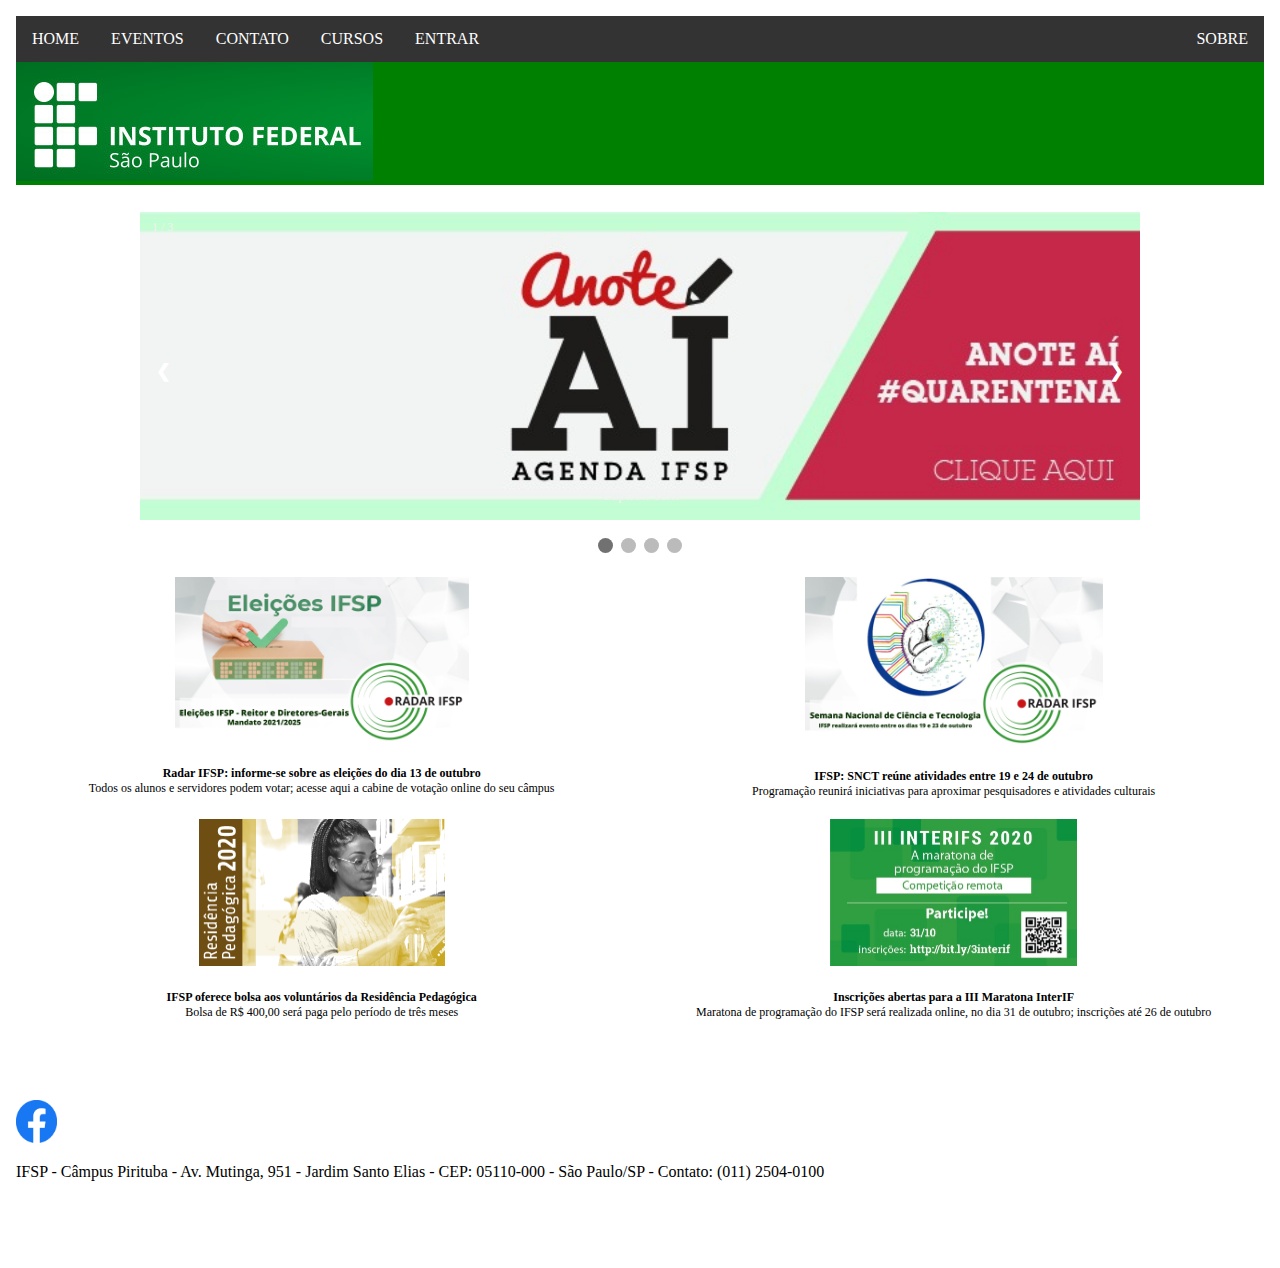
<file: index.html>
<!DOCTYPE html>

<html>

<head>
  <meta charset="UTF-8">
  <link rel="shortcut icon" href="Imagens/favicon.ico" type="image/x-icon">
  <link rel="stylesheet" href="css/content.css">
  <link rel="stylesheet" href="css/grid.css">
  <title>HOME - IFSP - Pirituba</title>
  <script src="js/script.js" defer></script>
</head>

<body>

  <header id="header">

    <nav>
      <object width="100%" height="200px" data="menu.html"></object>
    </nav>

  </header>

  <main id="content">

    <div class="slideshow-container">

      <div class="mySlides fade">
        <div class="numbertext">1 / 3</div>
        <img src="Imagens/anoteAi.png" style="width:100%">
        <div class="text">Caption Text</div>
      </div>

      <div class="mySlides fade">
        <div class="numbertext">2 / 3</div>
        <img src="Imagens/corona.jpg" style="width:100%">
        <div class="text">Caption Two</div>
      </div>

      <div class="mySlides fade">
        <div class="numbertext">3 / 3</div>
        <img src="Imagens/C.jpg" style="width:100%">
        <div class="text">Caption Three</div>
      </div>

      <div class="mySlides fade">
        <div class="numbertext">4 / 4</div>
        <h1>Conheça os desafios de inovação</h1>
        <p align="center">
          <iframe width="560" height="315" height="315" src="https://www.youtube.com/embed/5g5LQe3m8Po"></iframe>
        </p>
        <div class="text">Caption Four</div>
      </div>

      <a class="prev" onclick="plusSlides(-1)">&#10094;</a>
      <a class="next" onclick="plusSlides(1)">&#10095;</a>
    </div>
    <br>

    <div style="text-align:center">
      <span class="dot" onclick="currentSlide(1)"></span>
      <span class="dot" onclick="currentSlide(2)"></span>
      <span class="dot" onclick="currentSlide(3)"></span>
      <span class="dot" onclick="currentSlide(4)"></span>
    </div>
  </main>


  <div class="grid-container">
    <div class="grid-item">
      <figure>
        <img src="Imagens/eleicoes.jpg" alt="Election" width="50%" height="50%">
      </figure>
      <br /><strong>Radar IFSP: informe-se sobre as eleições do dia 13 de outubro</strong>
      <br />Todos os alunos e servidores podem votar; acesse aqui a cabine de votação online do seu câmpus
    </div>
    <div class="grid-item">
      <figure>
        <img src="Imagens/snct.jpg" alt="SNCT" width="50%" height="50%">
      </figure>
      <br /><strong>IFSP: SNCT reúne atividades entre 19 e 24 de outubro</strong>
      <br />Programação reunirá iniciativas para aproximar pesquisadores e atividades culturais
    </div>
    <div class="grid-item">
      <figure>
        <img src="Imagens/residencia.png" alt="Housing" width="50%" height="50%">
      </figure>
      <br /><strong>IFSP oferece bolsa aos voluntários da Residência Pedagógica</strong>
      <br />Bolsa de R$ 400,00 será paga pelo período de três meses
    </div>
    <div class="grid-item">
      <figure>
        <img src="Imagens/maratona.jpeg" alt="Marathon" width="50%" height="50%">
      </figure>
      <br /><strong>Inscrições abertas para a III Maratona InterIF</strong>
      <br />Maratona de programação do IFSP será realizada online, no dia 31 de outubro; inscrições até 26 de outubro
    </div>
  </div>


  <footer>
    <br><br>
    <object width="100%" height="200px" data="footer.html"></object>

  </footer>

</body>

</html>
</file>
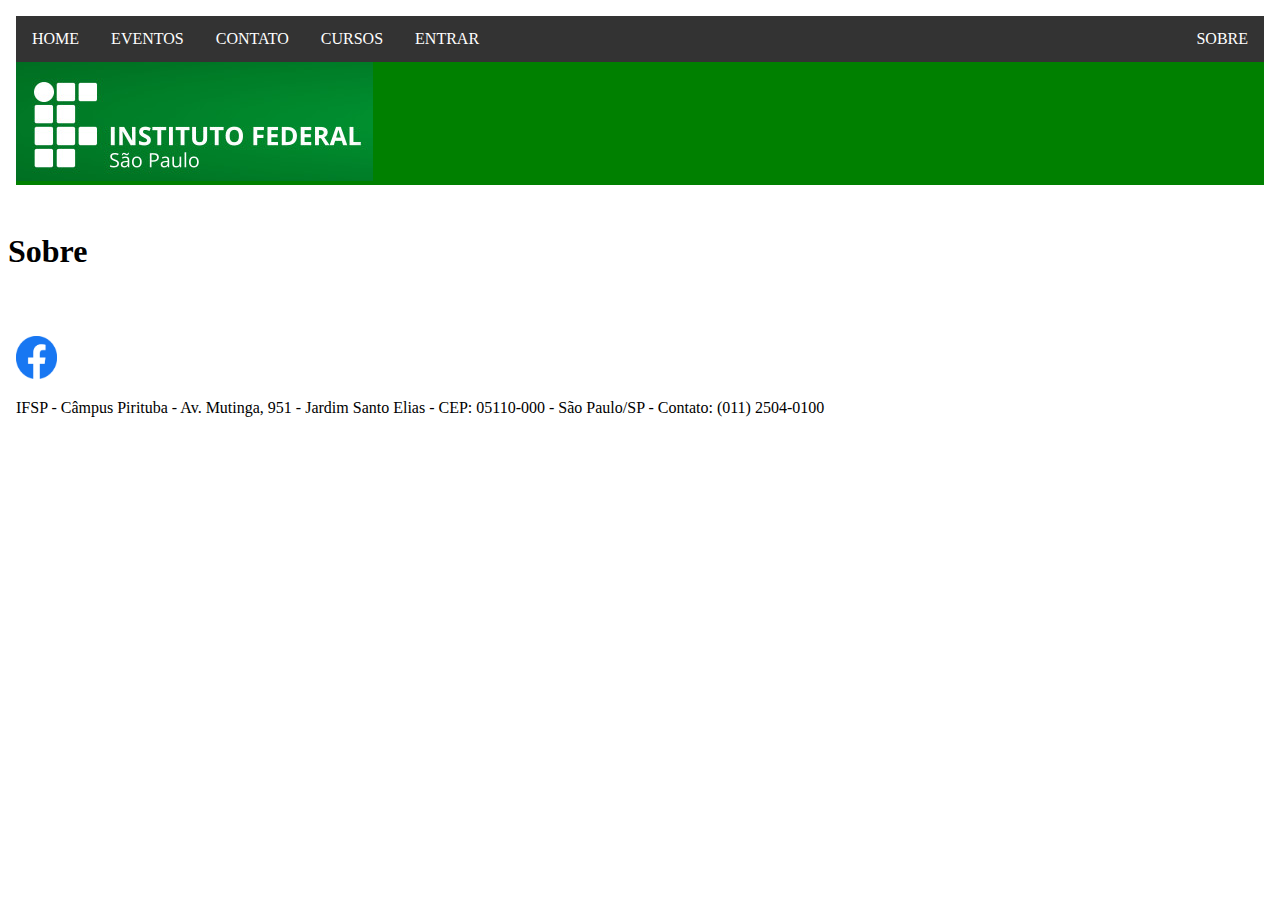
<file: about.html>
<!DOCTYPE html>
<html>
<head>
<meta charset="UTF-8">
<title>Sobre - IFSP - Pirituba</title>
<script src="js/script.js"></script>
</head>
<body>

  <header id="header"> 
    <nav>
      <object width="100%" height="200px" data="menu.html"></object>
    </nav>    
    
  </header>
  
  <main>
  
    <p>
      <h1>Sobre</h1>
    </p>
  
  </main>
  
  <footer>     
      <object width="100%" height="200px" data="footer.html"></object>
  </footer>

</body>
</html>
</file>
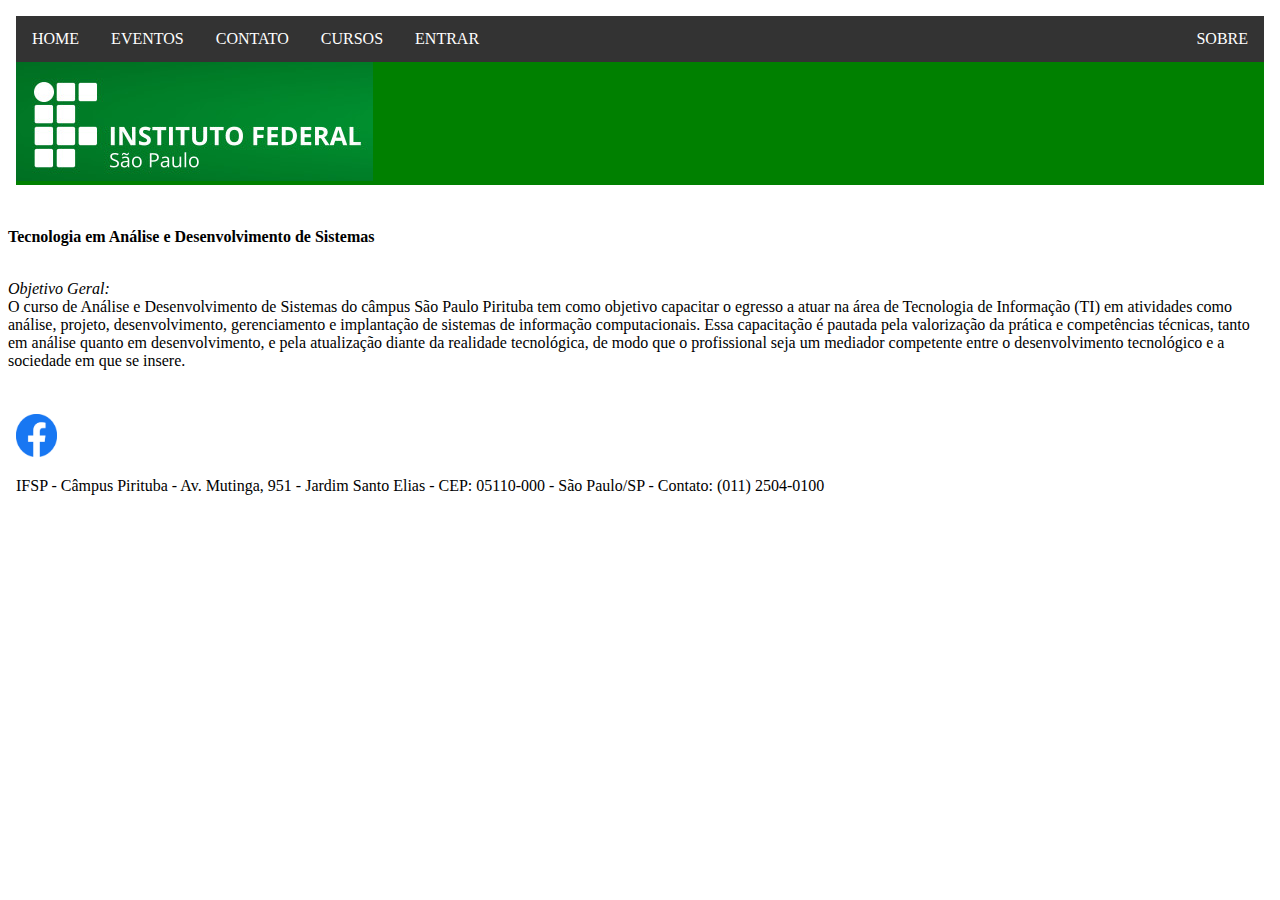
<file: ads.html>
<!DOCTYPE html>
<html>
<head>
<meta charset="UTF-8">
<title>ADS - IFSP - Pirituba</title>
<script src="js/script.js"></script>
</head>
<body>

<header id="header"> 
  <nav>
    <object width="100%" height="200px" data="menu.html"></object>
  </nav> 
  
</header>

<main>
  <p><strong>Tecnologia em Análise e Desenvolvimento de Sistemas</strong></p>
  <br>
  <em>Objetivo Geral:</em>
  <br>
  O curso de Análise e Desenvolvimento de Sistemas do câmpus São Paulo Pirituba tem como objetivo capacitar o egresso a atuar na área de Tecnologia de Informação (TI) em atividades como análise, projeto, desenvolvimento, gerenciamento e implantação de sistemas de informação computacionais. Essa capacitação é pautada pela valorização da prática e competências técnicas, tanto em análise quanto em desenvolvimento, e pela atualização diante da realidade tecnológica, de modo que o profissional seja um mediador competente entre o desenvolvimento tecnológico e a sociedade em que se insere.
</main>

<footer>     
  <object width="100%" height="200px" data="footer.html"></object>
</footer>





</body>
</html>
</file>
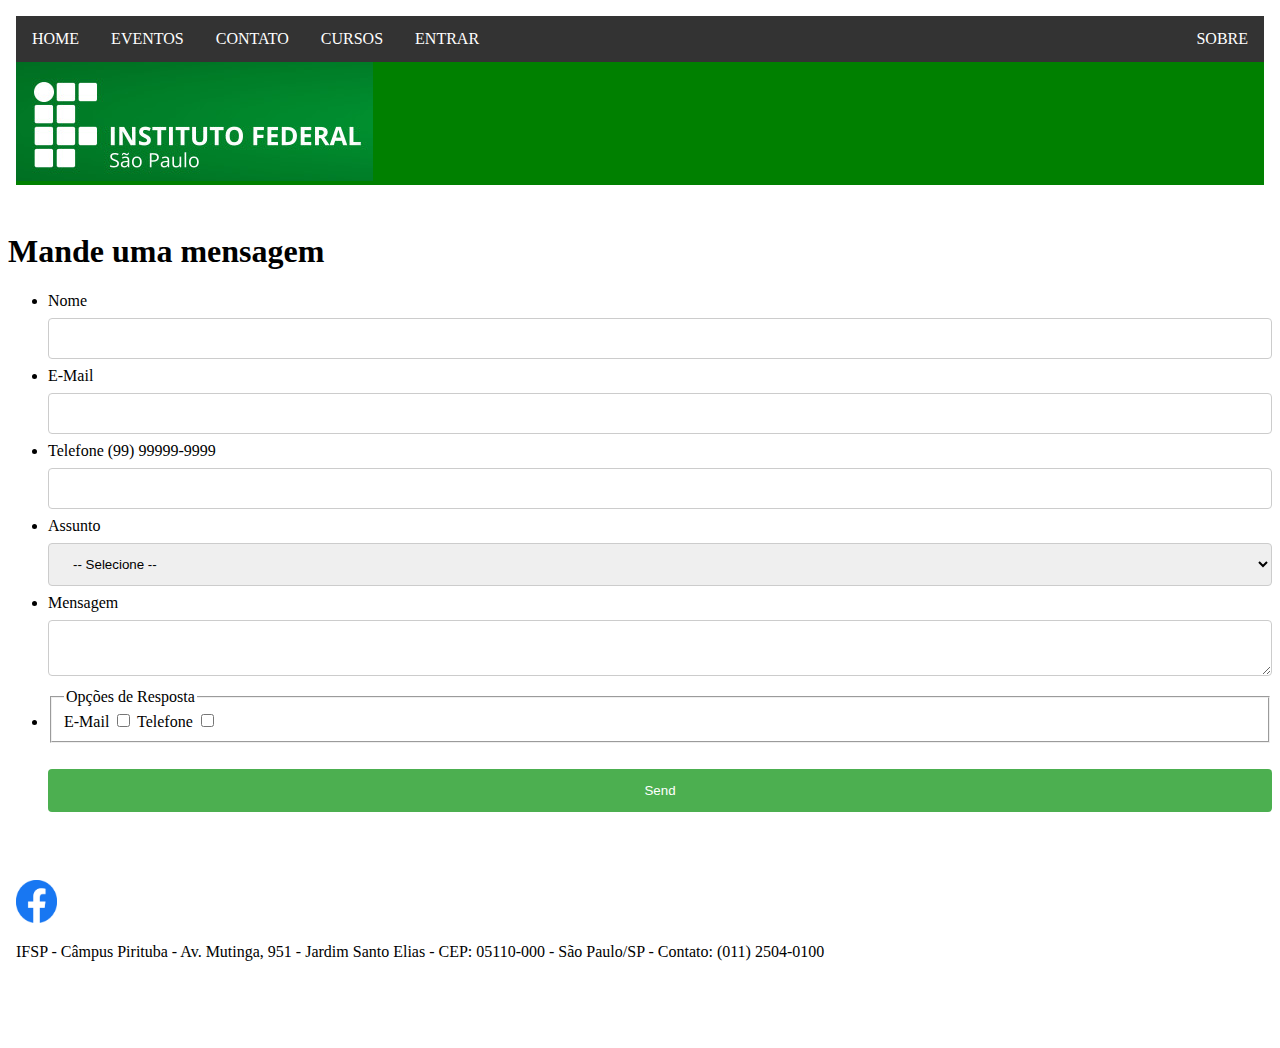
<file: contact.html>
<!DOCTYPE html>
<html>
<head>
  <meta charset="UTF-8">
  <title>Contato - IFSP - Pirituba</title>
  <link rel="shortcut icon" href="Imagens/favicon.ico" type="image/x-icon"> 
  <link rel="stylesheet" href="css/form.css">
  <script src="js/script.js"></script>
</head>


<body>

  <header id="header"> 
    <nav>
      <object width="100%" height="200px" data="menu.html"></object>
    </nav> 
    
  </header>
  
  <main> 
		<h1>Mande uma mensagem</h1>
        <form method="POST">
            <ul>
                <li>
                    <label for="contact_name">Nome</label>
                    <input type="text" name="name" id="contact_name" required />
                </li>
                <li>
                    <label for="contact_email">E-Mail</label>
                    <input type="email" name="email" id="contact_email" />
                </li>
                <li>
                    <label for="contact_celular">Telefone (99) 99999-9999 </label>
                    <input type="tel" name="telefone" id="contact_celular" pattern="\([0-9]{2}\) [0-9]{4,6}-[0-9]{3,4}$"/> </li>
                <li>                    
                    
                   <label for="contact_subject">Assunto</label>                   
                   <select name="assunto" id="contact_subject" required >
                     <option value=""> -- Selecione --</option>                        
                     <option value="R">Reclamação</option>
                     <option value="S">Sugestão</option>
                   </select>                    
                                        
                </li>
                <li>
                    <label for="contact_message">Mensagem</label>
                    <textarea name="message" id="contact_message"></textarea>
                </li>
                <li>
                    <fieldset>
                        <legend>Opções de Resposta</legend>
                        <label for="contact_answer">E-Mail
                            <input id="contact_answer" type="checkbox" name="answer" value="E" />
                        </label>
                        <label for="contact_celular_2">Telefone</label>
                        <input id="contact_celular_2" type="checkbox" name="resposta" value="T" />
                    </fieldset>
                </li>
                <br>
                    <input type="submit" value="Send">
                </br>
            </ul>
            
        </form>        
	</main>	
	
	<footer>     
      <object width="100%" height="200px" data="footer.html"></object>
    </footer>
  
</body>
</html>
</file>
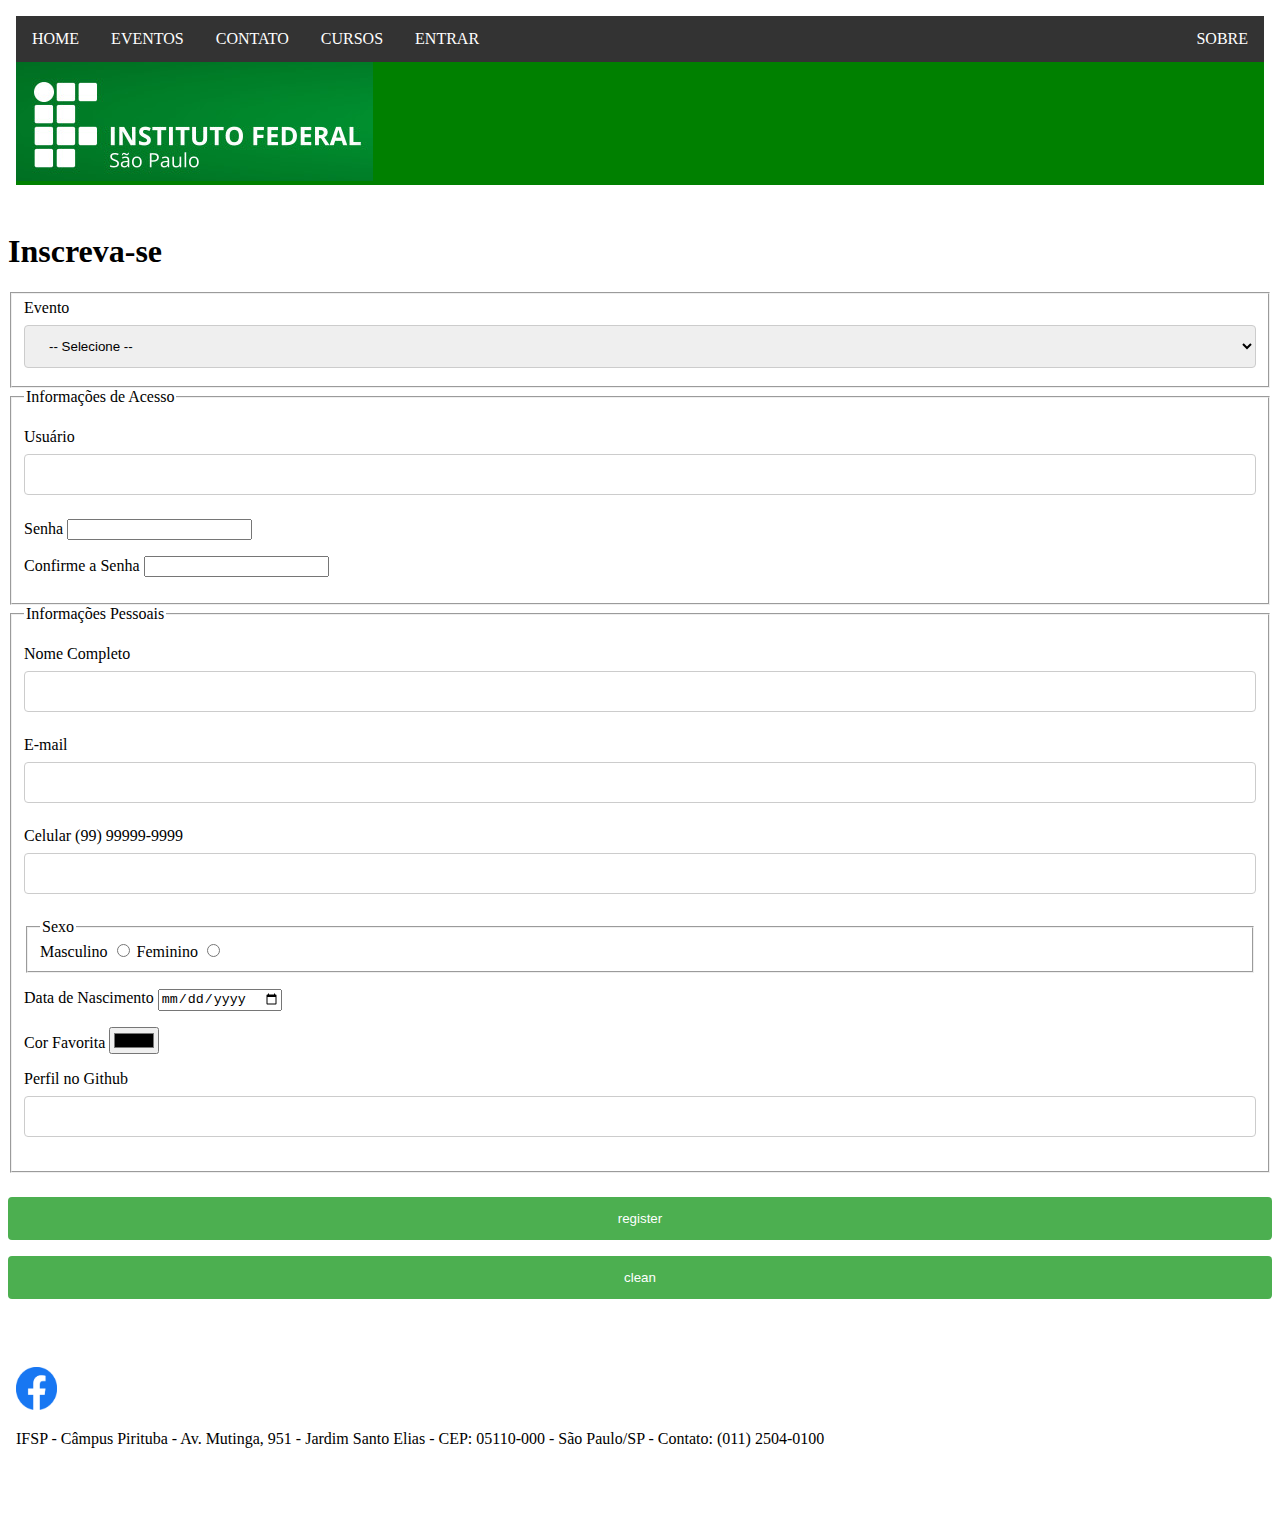
<file: events.html>
<!DOCTYPE html>
<html>
<head>
  <meta charset="UTF-8">
  <title>Eventos - IFSP - Pirituba</title>
  <link rel="shortcut icon" href="Imagens/favicon.ico" type="image/x-icon"> 
  <link rel="stylesheet" href="css/form.css">
  <script src="js/script.js"></script>
</head>


<body>

  <header id="header"> 
    <nav>
      <object width="100%" height="200px" data="menu.html"></object>
    </nav>    
    
  </header>
  
  <main> 
    
    <h1>Inscreva-se</h1>
    
    <form method="POST">
    
      <fieldset>
      
        <label for="event">Evento</label>
        <select name="subject" id="contact-subject" required >
          <option value=""> -- Selecione --</option>                        
          <option value="voe">Voe sem asas</option>
          <option value="junina">Festa junina</option>
          <option value="info">Semana de tecnologia</option>
        </select>
      
      </fieldset>
      
      <fieldset>
        <legend>Informações de Acesso</legend>
          <p>
            <label for="register_user">Usuário</label>
            <input type="text" name="user" id="register_user" required />
          </p>
          
          <p>
            <label for="register_password">Senha</label>
            <input type="password" name="password" id="register_password" required />
          </p>
          
          <p>
            <label for="register_password_confirm">Confirme a Senha</label>
            <input type="password" name="password_confirm" id="register_password_confirm" required />
          </p>
      </fieldset>
      
      <fieldset>
        <legend>Informações Pessoais</legend>
        <p>
          <label for="register_name">Nome Completo</label>
          <input type="text" name="name" id="register_name" required />
        </p>
        <p>
          <label for="register_email">E-mail</label>
          <input type="email" name="email" id="register_email" required />
        </p>
        <p>
          <label for="register_celular">Celular (99) 99999-9999</label>
          <input type="tel" name="celular" id="register_celular" pattern="\([0-9]{2}\) [0-9]{4,6}-[0-9]{3,4}$"/> 
        </p>
      
        <fieldset>
          <legend>Sexo</legend>
          <label for="register_masc">Masculino
            <input id="register_masc" type="radio" name="gender" value="M" />
          </label>
          
          <label for="register_fem">Feminino
            <input id="register_fem" type="radio" name="gender" value="F" />
          </label>
        </fieldset>
        
        <p>
          <label for="register_birth">Data de Nascimento</label>
          <input type="date" name="birth" id="register_birth" />
        </p>
        <p>
          <label for="register_color">Cor Favorita</label>
          <input type="color" name="color" id="register_color" />
        </p>
        <p>
          <label for="register_github">Perfil no Github</label>
          <input type="url" name="github" id="register_github" />
        </p>
      </fieldset>
      
      <p>        
        <input type="submit" value="register">
        <input type="reset" value="clean">
      </p>
      
    </form>
    
  </main> 

  <footer>     
    <object width="100%" height="200px" data="footer.html"></object>
  </footer>

</body>


</html>
</file>
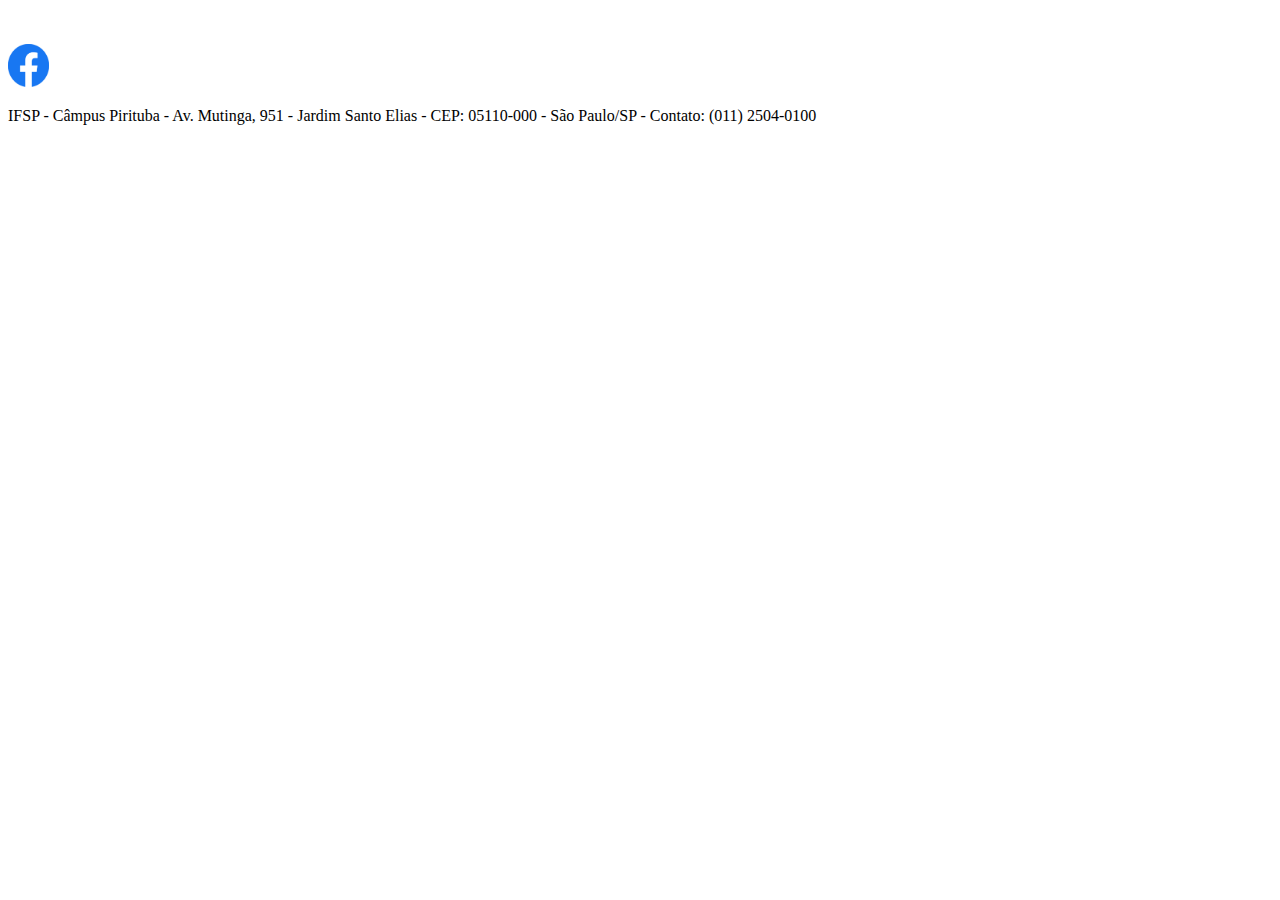
<file: footer.html>
<!DOCTYPE html>
<html>
<head>
<meta charset="UTF-8">
<script src="js/script.js"></script>
</head>
<body>

<footer>
  <br><br>
  <div id="my_menu" align="left">	 
	<a href="https://www.facebook.com/ifsppirituba"><img src="Imagens/facebook.png" width="41" height="43" title="IFSP Facebook" alt="IFSP Facebook"></a> 
  </div>
  <p>
  IFSP - Câmpus Pirituba - Av. Mutinga, 951 - Jardim Santo Elias - CEP: 05110-000 - São Paulo/SP - Contato: (011) 2504-0100
  </p>
</footer>

</body>
</html>
</file>
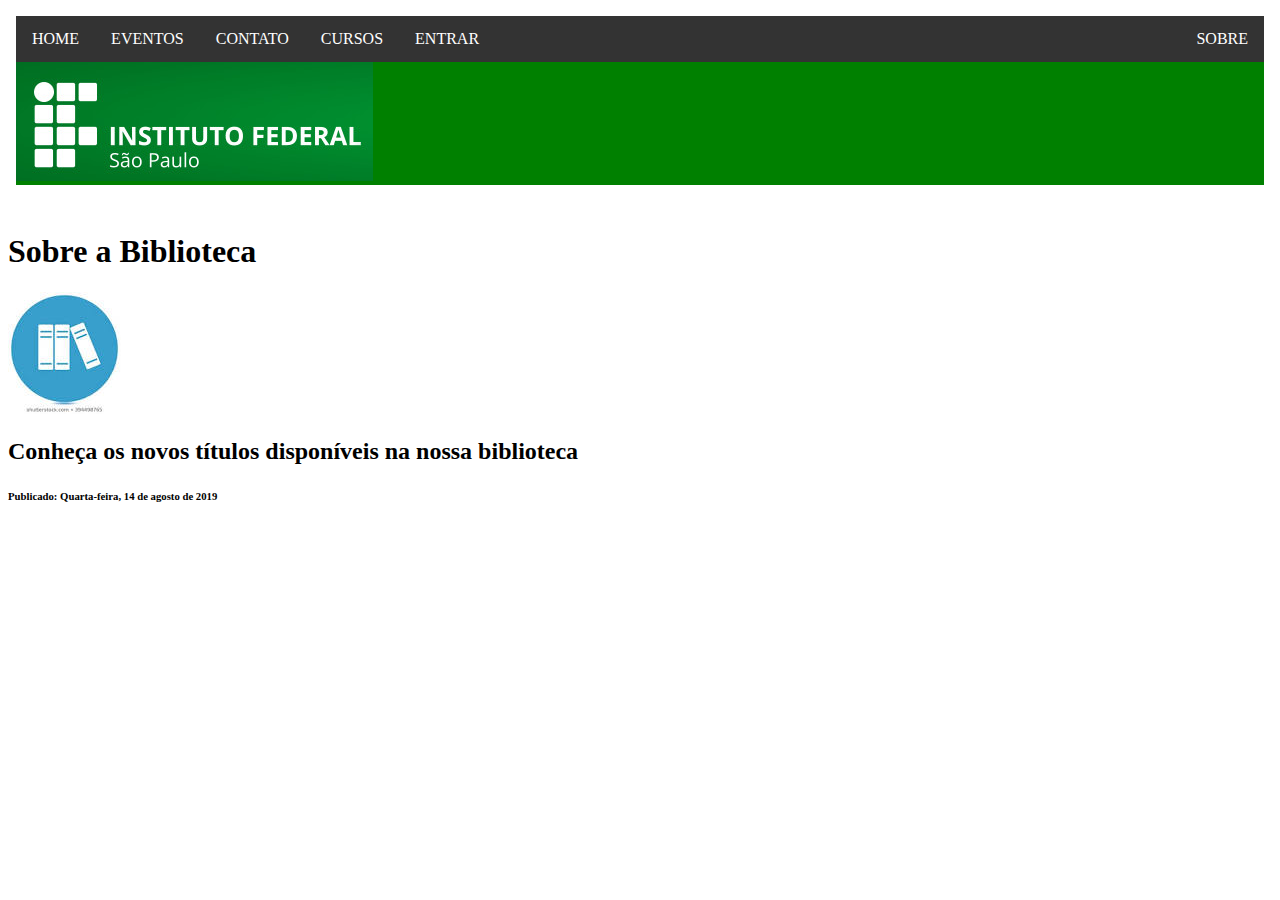
<file: libary.html>
<!DOCTYPE html>
<html>
<head>
<meta charset="UTF-8">
<title>IFSP - Biblioteca</title>
<script src="js/script.js"></script>
</head>
<body>

  <header id="header"> 
  
    <nav>
      <object width="100%" height="200px" data="menu.html"></object>    
    </nav>    
  
  </header>

  <section> 
	<h1>
	  Sobre a Biblioteca
	</h1>
	
	<article> 
	  <img src="Imagens/library.jpeg" alt="Library" />
	  <h2>Conheça os novos títulos disponíveis na nossa biblioteca</h2>
	  <h6> 
	  Publicado: Quarta-feira, 14 de agosto de 2019
	  </h6>
	</article>
  </section>

</body>
</html>
</file>
<file: css/content.css>
@charset "UTF-8";

#content {
		width: 100%;
		float: right;		
		}
		
img {
  display: block;
  margin-left: auto;
  margin-right: auto;
  width: 50%;
}

figure {
    display: inline-block;
    border: 0px dotted gray;
    margin: 20px; 
}
figure img {
    vertical-align: top;
}
figure figcaption {
    border: 1px dotted blue;
    text-align: center;
}

aside p {
	text-align: center;
}

h1{
	text-align: center;
}


* {box-sizing:border-box}


.slideshow-container {
  max-width: 1000px;
  position: relative;
  margin: auto;
}


.mySlides {
  display: none;
}

.prev, .next {
  cursor: pointer;
  position: absolute;
  top: 50%;
  width: auto;
  margin-top: -22px;
  padding: 16px;
  color: white;
  font-weight: bold;
  font-size: 18px;
  transition: 0.6s ease;
  user-select: none;
}


.next {
  right: 0;
}


.prev:hover, .next:hover {
  background-color: rgba(0,0,0,0.8);
}


.text {
  color: #f2f2f2;
  font-size: 15px;
  padding: 8px 12px;
  position: absolute;
  bottom: 8px;
  width: 100%;
  text-align: center;
}


.numbertext {
  color: #f2f2f2;
  font-size: 12px;
  padding: 8px 12px;
  position: absolute;
  top: 0;
}


.dot {
  cursor: pointer;
  height: 15px;
  width: 15px;
  margin: 0 2px;
  background-color: #bbb;
  border-radius: 50%;
  display: inline-block;
  transition: background-color 0.6s ease;
}

.active, .dot:hover {
  background-color: #717171;
}


.fade {
  animation-name: fade;
  animation-duration: 1.5s;
}

@keyframes fade {
  from {opacity: .4}
  to {opacity: 1}
}
</file>
<file: css/grid.css>
.grid-container {
  display: inline-grid;
  grid-template-columns: auto auto;
}

.grid-item {
  background-color: rgba(255, 255, 255, 0.8);
  border: 0px solid rgba(0, 0, 0, 0.8);
  padding: 0px;
  font-size: 12px;
  text-align: center;
}
</file>
<file: css/form.css>
@charset "UTF-8";


input[type=text], input[type=email], input[type=tel], input[type=url], textarea, select {
  width: 100%;
  padding: 12px 20px;
  margin: 8px 0;
  display: inline-block;
  border: 1px solid #ccc;
  border-radius: 4px;
  box-sizing: border-box;
}

input[type=submit], input[type=reset]  {
  width: 100%;
  background-color: #4CAF50;
  color: white;
  padding: 14px 20px;
  margin: 8px 0;
  border: none;
  border-radius: 4px;
  cursor: pointer;
}

input[type=submit]:hover {
  background-color: #45a049;
}

div {
  border-radius: 5px;
  background-color: #f2f2f2;
  padding: 20px;
}
</file>
